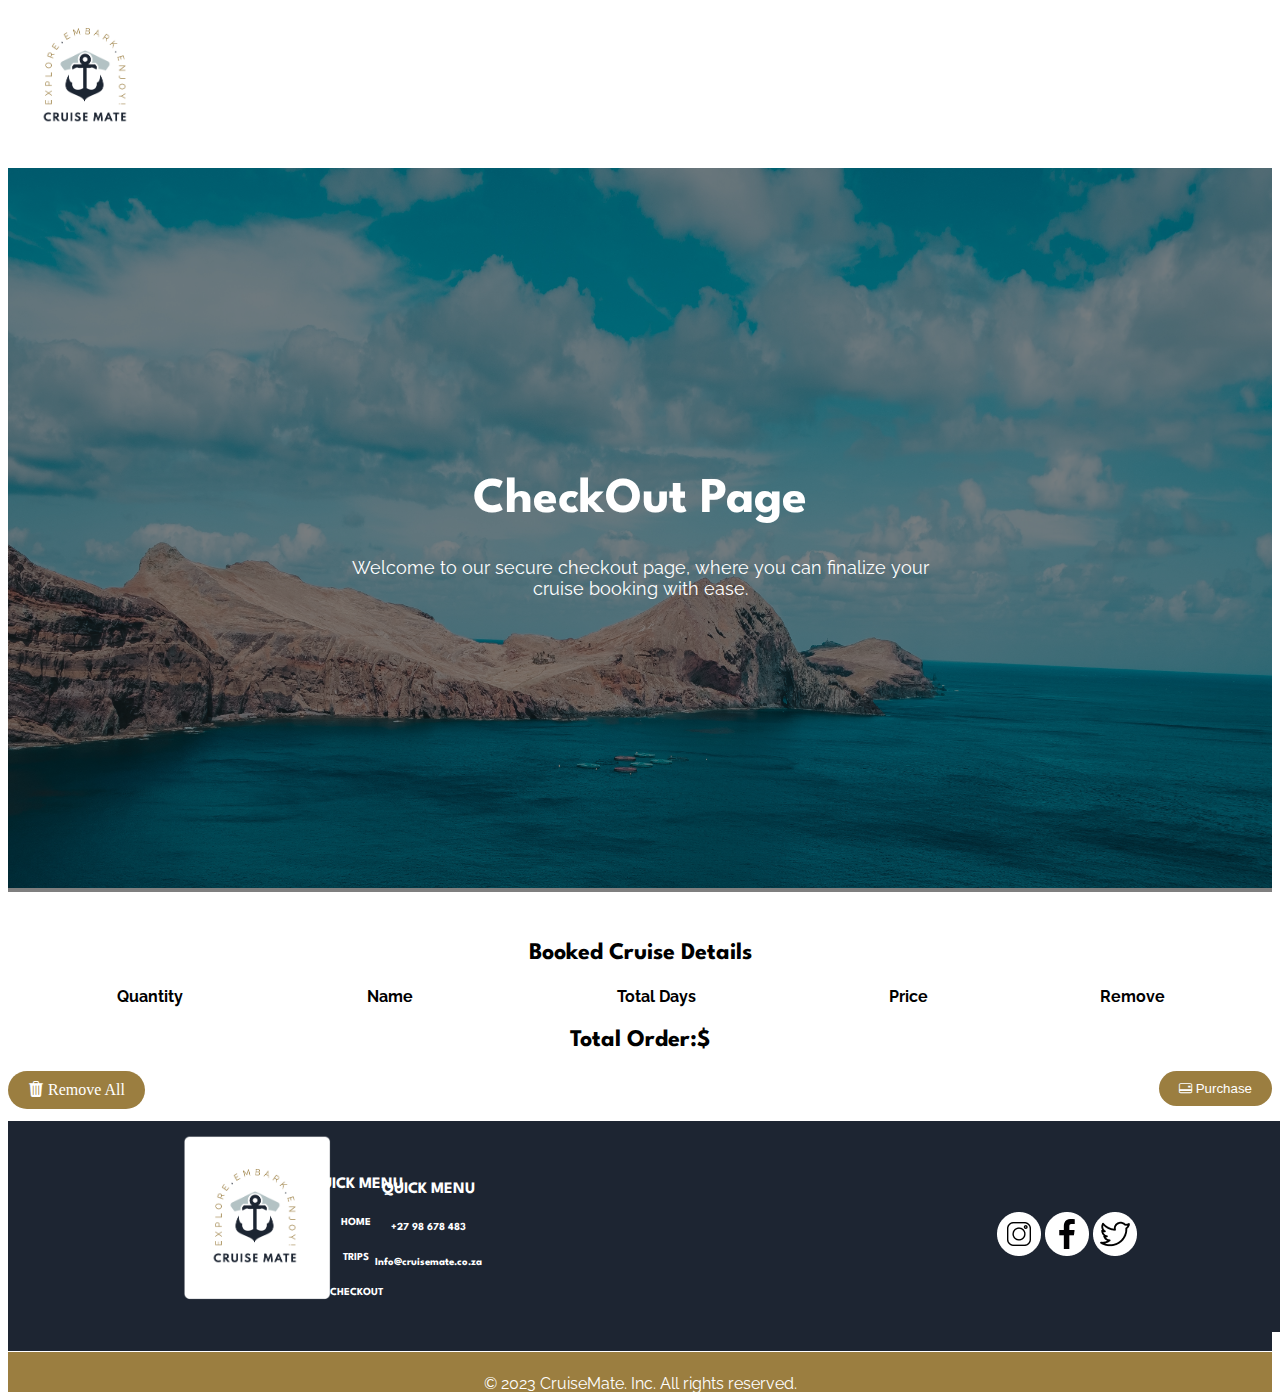
<file: checkout.html>
<!DOCTYPE html>
<html lang="en">
<head>
    <meta charset="UTF-8">
    <meta name="viewport" content="width=device-width, initial-scale=1.0">
    <title>CruiseMate</title>

    <!-- style sheet -->
    <link href="https://cdn.jsdelivr.net/npm/bootstrap@5.3.0/dist/css/bootstrap.min.css" rel="stylesheet" integrity="sha384-9ndCyUaIbzAi2FUVXJi0CjmCapSmO7SnpJef0486qhLnuZ2cdeRhO02iuK6FUUVM" crossorigin="anonymous">
    <link href="css/main.css" rel="stylesheet">


</head>
<body>
    <!-- NavBar ---------------------------------------------------------------------------------------->
    <nav class="navbar fixed-top">
      <div class="container">
          <a class="navbar-brand" href="#">
            <img src="./assets/Cruise-Mate-Logo.png" alt="">
          </a>
          <ul class="nav">
              <li class="nav-item">
                  <a class="nav-link " aria-current="page" href="/index.html">Home</a>
              </li>
              <li class="nav-item">
                  <a class="nav-link" href="/trips.html">Trips</a>
              </li>
              <li class="nav-item">
                  <a class="nav-link active" href="/checkout.html">Checkout</a>
              </li>
          </ul>
      </div>
    </nav>

    <div class="hero-image-container">
        <img src="./assets/daniele-franchi-EAuCcY3zlpQ-unsplash.jpg" class="hero-image3">
        <div class="image-overlay"></div>
        <div class="hero-text">
            <h1>CheckOut Page</h1>
            <p>Welcome to our secure checkout page, where you can finalize your cruise booking with ease.</p>
        </div>
    </div>  


    <div id="checkout-details">
        <div class="container">
            <div class="table-content">
                <h2>Booked Cruise Details</h2>
                <table id="cruise-details-table" class="table table-striped">
                    <thead>
                        <tr>
                            <th>Quantity</th>
                            <th>Name</th>
                            <th>Total Days</th>
                            <th>Price</th>
                            <th>Remove</th>
                        </tr>
                    </thead>
                    <tbody id="cruise-details-body">
                    </tbody>
                </table>
                <div class="total-order"><h2>Total Order:$</h2></div>
                <div class="btn-remove" id="remove-all-button"><i class="bi bi-trash3-fill"></i> Remove All</div>
                <div class="model-sheet">
                  <button type="submit" class="btn-model" onclick="openPopup()"><i class="bi bi-credit-card-2-back"></i> Purchase</button>
                  <div class="popup" id="popup">
                    <img src="./assets/404-tick.png">
                    <h2>Thank You!</h2>
                    <p>Thank you for choosing CruiseMate! Your purchase has been successfully completed, and we look forward to welcoming you aboard for an unforgettable cruise experience.</p>
                    <button type="button"onclick="closePopup()">OK</button>
                  </div>
                 </div>
            </div>
        </div>
      </div>
  <footer>
    <div class="footer-content">
      <div class="logo-footer">
        <img src="./assets/Cruise-Mate-Logo.png" alt=""  href="/index.html">
      </div>
      <div class="quick-menu">
        <h4>QUICK MENU</h4>
        <h6 href="index.html">HOME</h6>
        <h6>TRIPS</h6>
        <h6>CHECKOUT</h6>
      </div>

      <div class="contact-us">
        <h4>QUICK MENU</h4>
        <h6>+27 98 678 483</h6>
        <h6>Info@cruisemate.co.za</h6>
      </div>
      <div class="social-links">
        <img src="./assets/Frame.png">
        <img src="./assets/Frame (1).png">
        <img src="./assets/Frame (2).png">
      </div>
    </div>
    <div class="color-box">
      <div class="color-text"><p>© 2023 CruiseMate. Inc. All rights reserved.</p></div>
    </div>
  </footer>

      <!-- javascript -->
    <script src="https://cdn.jsdelivr.net/npm/@popperjs/core@2.11.8/dist/umd/popper.min.js" integrity="sha384-I7E8VVD/ismYTF4hNIPjVp/Zjvgyol6VFvRkX/vR+Vc4jQkC+hVqc2pM8ODewa9r" crossorigin="anonymous"></script>
    <script src="https://cdn.jsdelivr.net/npm/bootstrap@5.3.0/dist/js/bootstrap.bundle.min.js" integrity="sha384-geWF76RCwLtnZ8qwWowPQNguL3RmwHVBC9FhGdlKrxdiJJigb/j/68SIy3Te4Bkz" crossorigin="anonymous"></script>
    <script src="https://ajax.googleapis.com/ajax/libs/jquery/3.7.0/jquery.min.js"></script>
    <script src="./js/main.js"></script>
    <script src="./js/checkout.js"></script>
    
    
    
</body>
</html>
</file>
<file: css/main.css>
@import url('https://fonts.googleapis.com/css2?family=League+Spartan:wght@800&family=Raleway:wght@500&display=swap');
 @import url("https://cdn.jsdelivr.net/npm/bootstrap-icons@1.10.5/font/bootstrap-icons.css");
/* Text --------------------------------------------------------------------------------------*/
h1,h2,h3,h4,h5,h6{
    font-family: 'League Spartan', sans-serif;
    text-align: center;
}

p,a,th,td{
    font-family: 'Raleway', sans-serif;
    font-size: 16px;
    text-align: center;
}

.text-Pop{
    padding-top: 50px;
    padding-bottom: 35px;
}

.text-Pop h4{
    font-family: 'Raleway', sans-serif;
}

.hero-text h1 {
    font-size: 50px;
    font-weight: bold;
}

.hero-text p {
    font-size: 18px;
}

.weather-text{
    padding: 40px
}

.city-text {
    text-align: center;
    align-items: center;
    justify-content: space-between;
}

.weather-data{
    text-align: center;
    font-size: 20px;
    font-family: 'League Spartan', sans-serif;
}

.card-title{
    color: white;
    padding-top: 20px;
}

.card-text{
    color: white;
    text-align: center;
}



/* Nab-Bar --------------------------------------------------------------------------------------*/
.navbar {
    list-style: none;
    display: flex;
    gap: 20px;
    margin: 0;
    padding: 0;
    align-items: flex-start;
}

.navbar-brand {
    display: flex;
    align-items: center;
    margin-right: 20px; 
}

.navbar-brand img {
    max-height: 180px; 
    width: auto; 
    margin-top: -20px;
}

.navbar-brand img:hover {
    max-height: 190px; 
    width: auto; 
    margin-top: -20px;
}

.nav {
    list-style: none;
    display: flex;
    gap: 20px;
    margin: 0;
    padding: 0;
    align-items: center;
}

.nav-item {
    margin-top: -75px;
}


.nav-link{
    color:rgba(255, 255, 255, 0.6) ;
}

.nav-link:hover{
    color: #9b7e40;
}

.nav-link.active{
    border-bottom: 2px solid #ffffff;
    color: #ffffff;
}

/* Buttons --------------------------------------------------------------------------------------*/

.btn-remove{
    padding: 10px 20px;
    float: left;
    background: #9b7e40;
    color: white;
    border: 0;
    outline: none;
    cursor: pointer;
    font-weight: 500;
    border-radius: 30px;
}


.btn-remove:hover{
    padding: 10px 20px;
    float: left;
    background: rgb(161, 17, 17);
    color: white;
    border: 0;
    outline: none;
    cursor: pointer;
    font-weight: 500;
    border-radius: 30px;
}


.btn-purchase{
    width: 150px;
    height: 40px;
    text-align: center;
    float: right;
    padding-top: 8px;
    border-radius: 8px;
    background: #B4C2C5;
    font-family: 'Lato', sans-serif;
    font-size: 16px;
    color: rgb(255, 255, 255);
    border-radius: 50px;
}

.btn-purchase:hover{
    cursor: pointer;
    width: 150px;
    height: 40px;
    text-align: center;
    float: right;
    padding-top: 8px;
    border-radius: 8px;
    background: #1D2532;
    font-family: 'Lato', sans-serif;
    font-size: 16px;
    color: rgb(255, 255, 255);
    border-radius: 50px;
}

.mt-4{
    border: none;
    padding: 16px 20px;
    border-radius: 8px;
    background: #9b7e40;
    font-family: 'Lato', sans-serif;
    font-size: 16px;
    color: rgb(255, 255, 255);
    border-radius: 50px;
}

.mt-4:hover{
    border: none;
    padding: 16px 20px;
    border-radius: 8px;
    background: #B4C2C5;
    font-family: 'Lato', sans-serif;
    font-size: 16px;
    color: rgb(255, 255, 255);
    border-radius: 50px;
}

.bt-book{
    border: none;
    padding: 16px 20px;
    border-radius: 8px;
    background: #9b7e40;
    font-family: 'Lato', sans-serif;
    font-size: 16px;
    color: rgb(255, 255, 255);
    border-radius: 50px;
    margin-left: 145px;
}

.bt-book:hover{
    border: none;
    padding: 16px 20px;
    border-radius: 8px;
    background: #B4C2C5;
    font-family: 'Lato', sans-serif;
    font-size: 16px;
    color: rgb(255, 255, 255);
    border-radius: 50px;
    margin-left: 145px;
}

.btn-now {
    margin: auto;
    color: white;
    width: 120px;
    height: 45px;
    text-align: center;
    opacity: 0; 
    padding-top: 9px;
    border-radius: 50px;
    border-color: #9b7e40;
    background-color: #9b7e40;
    transition: opacity 0.3s ease;
}

.card-body:hover .btn-now {
    opacity: 1;
    cursor: pointer;
}
.btn-now:hover{
    cursor: pointer;
    margin: auto;
    width: 120px;
    height: 45px;
    display: block;
    text-align: center;
    padding-top: 9px;
    border-radius: 50px;
    background-color: #1D2532;
}

.arrow-button{
    width: 80px;
    height: auto;
    border-radius: 5%;
    background-color: #9b7e40;
    color: white;
}

/* model */

.btn-model{
    padding: 10px 20px;
    float: right;
    background: #9b7e40;
    color: white;
    border: 0;
    outline: none;
    cursor: pointer;
    font-weight: 500;
    border-radius: 30px;
}

.btn-model:hover{
    padding: 10px 20px;
    float: right;
    background: #1D2532;
    color: white;
    border: 0;
    outline: none;
    cursor: pointer;
    font-weight: 500;
    border-radius: 30px;
}

.popup{
    width: 400px;
    background: #fff;
    border-radius: 6px;
    position: absolute;
    top: 0%;
    left: 50%;
    transform: translate(-50%,-50%) scale(0.1);
    text-align: center;
    padding: 0 30px 30px;
    color: #333;
    visibility: hidden;
    transition: transform 0.4s, top 0.4s;
}

.open-popup{
    visibility: visible;
    top: 60%;
    transform: translate(-50%,-50%) scale(1);
}

.popup img{
    width: 100px;
    margin-top: -50px;
    border-radius: 50%;
    box-shadow: 0 2px 5px rgba(0, 0, 0, 0.2);
}

.popup h2{
    font-size: 38px;
    font-weight: 500;
    margin: 30px 0 10px;
}

.popup button{
    width: 100%;
    margin-top: 50px;
    padding: 10px 0;
    background: #1D2532 ;
    color: #fff;
    border: 0;
    outline: none;
    font-size: 18px;
    border-radius: 4px;
    cursor: pointer;
    box-shadow: 0 5px 5px rgba(0, 0, 0, 0.2);
}

/* Table --------------------------------------------------------------------------------------*/

.total-order{
    text-align: center;
}
.table-content{
 margin-bottom: 70px;
 margin-top: 50px;
}


#checkout-details h2 {
    text-align: center;
    margin-bottom: 20px;
}

/* Optional: Style the table */
#cruise-details-table {
    width: 100%;
}

#cruise-details-table th,
#cruise-details-table td {
    text-align: center;
}


/* IMAGES --------------------------------------------------------------------------------------*/

.col-box{
    width: 370px;
    height: 370px;
    margin-left: 20px;
    margin-bottom:15px;
    border-radius: 50px;
    background-image: url("../assets/rick-jamison-9CJTrF-HnlU-unsplash.jpg");
    background-position: center;
    background-size: cover;
}

.col-box2{
    width: 370px;
    height: 370px;
    margin-left: 20px;
    margin-bottom:15px;
    border-radius: 50px;
    background-image: url("../assets/sandra-seitamaa-COsskg4ilTQ-unsplash.jpg");
    background-position: center;
    background-size: cover;
}


.col-box3{
    width: 370px;
    height: 370px;
    margin-left: 20px;
    margin-bottom:15px;
    border-radius: 50px;
    background-image: url("../assets/luke-mckeown-nlyWZtWTzCo-unsplash.jpg");
    background-position: center;
    background-size: cover;
}


.hero-slide{
    height: 90vh;
    width: 100%;
    background-position: center;
}
.hero-slide2{
    height: 90vh;
    width: 100%;
    background-position: center;
}

.hero-image2{
    height: 83vh;
    width: 100%;
    background-position: center;
}

.hero-image3{
    height: 80vh;
    width: 100%;
    background-position: center;
}



/* Carousel --------------------------------------------------------------------------------------*/

.hero-image-container {
    position: relative;
}

.image-overlay {
    position: absolute;
    top: 0;
    left: 0;
    width: 100%;
    height: 100%;
    background-color: rgba(0, 0, 0, 0.5);
}

.hero-text {
    position: absolute;
    top: 50%;
    left: 50%;
    transform: translate(-50%, -50%);
    color: white; 
    text-align: center;
}


.carousel-control-next, .carousel-control-prev{
    top: auto;
    right: auto;
    left: 24px;
    bottom: 24px;
    width: auto;
    background-color: white;
    padding: 12px;
    border-radius: 50%;
}
.carousel-control-next{
    left: 96px;
}

/* Trip Cards */

.cruise-card .card-details {
    transform: translateX(100%);
    transition: transform 0.3s ease-in-out;
}

.cruise-card:hover .card-details {
    transform: translateX(0%);
}


.card-body{
    background-color:#B4C2C5;
    height: 100%;
}


/* Weather App */
.col-box1{
    width: 100%;
    height: auto;
    background-color: #1D2532;
    height: fit-content;
    color: white;
    border-radius: 5px;
    margin-bottom: 25px;
}

/* Accordion */

.accordion-Text{
    color: white;
    padding: 50px;
}
.accordion-item{
    background-color: #1D2532;
    color: white;
}

.accordion-button{
    color: rgb(255, 255, 255);
    background-color: #9b7e40;
}

.accordion-bg {
    height: 630px;
    width: 100%;
    background-image: url("../assets/samsommer-J3ABLQjZQBg-unsplash.jpg");
    background-size: cover;
    background-repeat: no-repeat;
    margin-top: 20px;
}

/*calendar */
.calendar {
    margin: auto;
    border: 1px solid #ccc;
    padding: 10px;
    text-align: center;
    
}
  
  .calendar h2 {
    margin: 0;
    padding: 10px;
    color: #fff;
}
  
  .calendar table {
    width: 100%;
    height: 290px;
}
  
  .calendar th,.calendar td {
    padding: 5px;
}
  
  .calendar th {
    background-color: #9b7e40;
    color: #fff;
}
  
  .calendar td {
    border: 1px solid #ccc;
}
  
  .calendar td:hover {
    background-color: #B4C2C5;
}
  

/* footer */
footer{
    height: 230px;
    width: 100%;
    background-color: #1D2532;
}
 
.color-box{
    width: 100%;
    background-color: #9b7e40;
    height: 40px;
    margin-top: 20px;
}

.color-text{
    padding-top: 6px;
    color: white;
}
.footer-content {
    background-color: #1D2532;
    width: 100%;
    display: flex;
    justify-content: space-between;
    align-items: center;
    padding: 0 20px;
}
  
.logo-footer, .quick-menu, .social-links, .contact-us {
    flex: 1;
}
  
.logo-footer {
    display: flex;
    align-items: center;
    margin-right: 20px;
    margin-left: 150px; 
}

.logo-footer img {
    max-height: 180px; 
    width: auto; 
    margin-top: -15px;
}
  
.quick-menu {
    color: white;
    padding-top: 24px;
    margin-left: -550px;
    
}
.contact-us {
    color: white;
    padding-top: 40px;
    margin-left: -400px;
    margin-bottom: 40px;
}

  
.social-links {
    text-align: right;
    padding-right: 35px;
    margin-right: 120px;
    padding-top: 20px;
}
</file>
